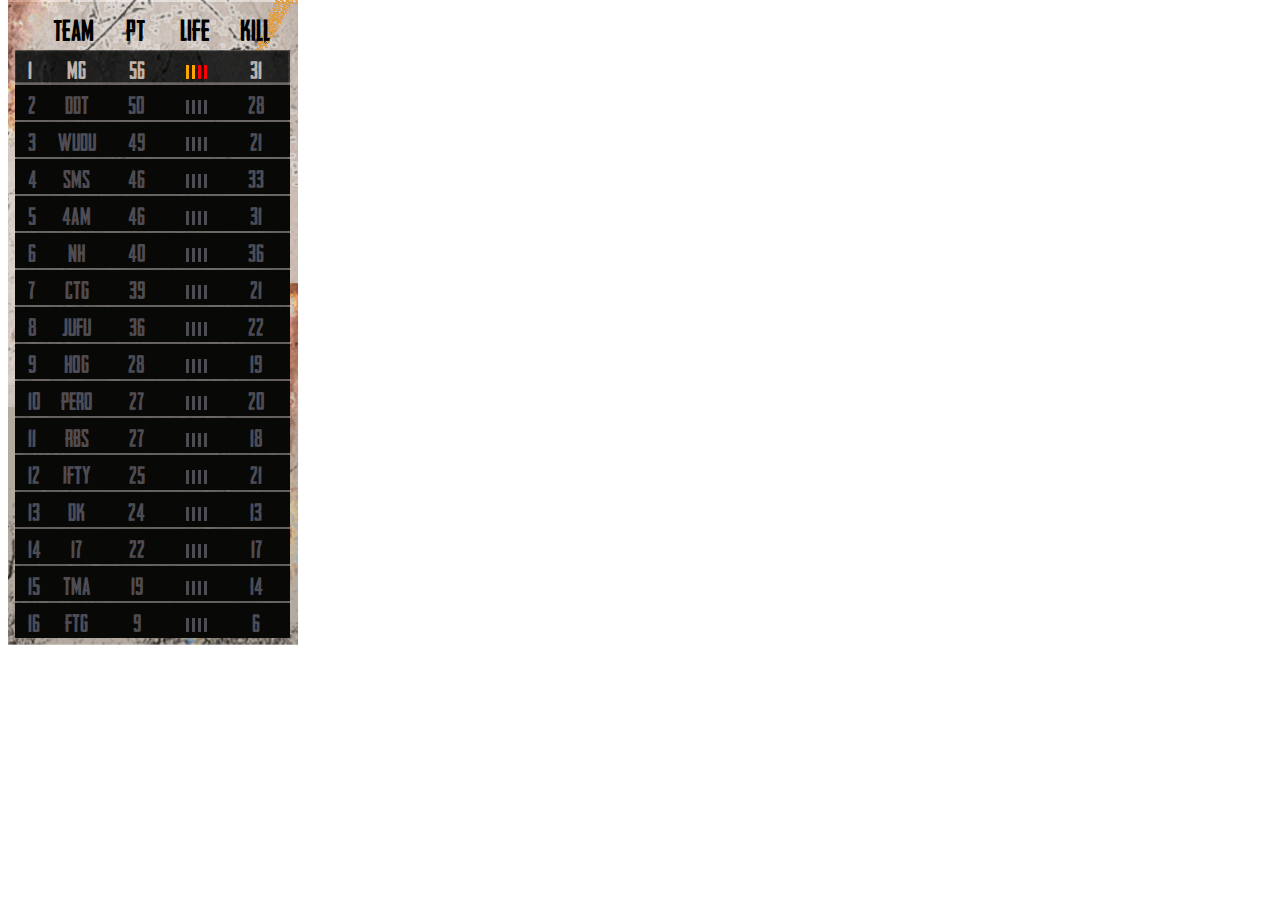
<file: game-mock.html>
<!DOCTYPE html>
<html lang="en">

<head>
  <meta charset="utf-8" />
  <meta name="viewport" content="width=device-width, initial-scale=1" />
  <meta name="theme-color" content="#000000" />
  <meta name="description" content=" Game Ranking" />
  <title>
    Game Ranking
  </title>

  <style>
    @font-face {
      font-family: 'headlinerno';
      src: url('/HEADLINERNO.45 DEMO.TTF');
      src: url('/HEADLINERNO.45 DEMO.TTF') format('truetype');
      font-weight: normal;
      font-style: normal;
    }

    body {
      font-family: 'headlinerno', 'Segoe UI', Tahoma, Geneva, Verdana, sans-serif;
      margin-top: 0;
      max-width: 285px;
      width: 100%;
      height: 100%;
    }

    .rank-container {
      /* background-color: rgba(25, 25, 26, 0.8); */
      background-image: url('/game-bg.png');
      background-repeat: no-repeat;
      height: 645px;
      width: 291px;
    }

    .rank-container>.rank-header {
      max-width: 285px;
      width: 100%;
      height: 50px;
      margin-top: 0;
      margin-bottom: 0;
      font-family: headlinerno;
      /* background-image: url('/rankheader.png');
      background-repeat: no-repeat; */
      background-size: contain;
    }

    .rank-header>span {
      height: 50px;
      display: inline-block;
      font-size: 29px;
      line-height: 58px;
    }

    .rank-header>span.team-title {
      margin-left: 45px;
    }

    .rank-header>span.pt-title {
      margin-left: 30px;
    }

    .rank-header>span.life-title {
      margin-left: 33px;
    }

    .rank-header>span.kill-title {
      margin-left: 28px;
    }

    #rank-list {
      color: #fff;
      margin-left: 7px;
      padding-left: 0;
      margin-top: 0;
    }

    #rank-list>li {
      /* color: #c0b5ae; */
      color: #beb2ab;
      list-style-type: none;
      margin-bottom: 2px;
      height: 35px;
      line-height: 35px;
      font-size: 24px;
      width: 275px;
    }

    #rank-list>li:nth-child(1) {
      margin-bottom: 2px;
      height: 33px;
    }

    #rank-list>li.allout {
      /* color: #c0b5ae; */
      background-color: #080806 !important;
      color: #4e4c53;
    }

    #rank-list>li>span {
      font-family: 'headlinerno';
      display: inline-block;
    }

    #rank-list>li>span.rank {
      width: 16px;
      margin-left: 13px;
    }

    #rank-list>li>span.team {
      width: 65px;
      max-width: 65px;
      text-align: center;
    }

    #rank-list>li>span.pt {
      width: 55px;
      max-width: 55px;
      text-align: center;
    }

    #rank-list>li>span.life {
      width: 62px;
      max-width: 62px;
      text-align: center;
      line-height: 38px;
    }

    #rank-list>li>span.kill {
      width: 60px;
      text-align: center;
    }

    #rank-list em.player {
      width: 3px;
      height: 14px;
      background-color: orange;
      display: inline-block;
      margin-left: 3px;
    }

    #rank-list em.player.alive {
      background-color: orange;
    }

    #rank-list em.player.dead {
      background-color: #4e4c53;
    }

    #rank-list em.player.knockdown {
      background-color: red;
    }
  </style>
</head>

<body>
  <noscript>You need to enable JavaScript to run this game ranking app.</noscript>
  <div id="game-rank-app" style="width: 100%; height: 100%">
    <div class="rank-container">
      <div class="rank-header">
        <span class='team-title'>TEAM</span>
        <span class='pt-title'>PT</span>
        <span class='life-title'>LIFE</span>
        <span class='kill-title'>KILL</span>
      </div>
      <ul id="rank-list">
      </ul>
    </div>
  </div>
  <script text="text/javscript">
    var FetchTimerID = 0;
//     var RankDataUrl = 'https://live.pubg8x.com/api/data/tournament_pdl?type=live_team2&live=1&format=xml&tournament_id=178';
    //  old url: https://live.pubg8x.com/api/data/tournament_pdl?type=final_team_totalpoints&range=match&format=xml&tournament_id=178
    // 实时数据xml：
    // 本场存活和积分：https://live.pubg8x.com/api/data/tournament_pdl?type=live_survive&live=1&format=xml&tournament_id=178
    // 本场存活和今日积分：https://live.pubg8x.com/api/data/tournament_pdl?type=live_team1&live=1&format=xml&tournament_id=178
    // 本场存活和阶段积分：https://live.pubg8x.com/api/data/tournament_pdl?type=live_team2&live=1&format=xml&tournament_id=178

    var RankDataUrl = '/rank-data_0104.xml?rank=test'

    function getRandomNumber() {
      return Math.random().toString().slice(2, 5 + 2)
    }

    function getItemValue(item, name) {
      var props = item && item.getElementsByTagName(name);
      if (!props.length > 0) {
        return '';
      }

      return props[0].textContent;
    }

    function detectPlayerState(player) {
      var state = 'dead';
      if (player) {
        if (player === '0') {
          state = 'dead';
        } else if (player === '1') {
          state = 'knockdown';
        } else if (player === '3') {
          state = 'alive';
        } else {
          state = 'dead'
        }

      } else {
        state = 'dead';
      }
      return state;
    }

    function fetchRankData(url) {
      if (!window.XMLHttpRequest) {
        console.log('Error: You browser does not support XMLHttpRequest!!!')
        return;
      }

      var rankList = document.getElementById('rank-list');
      var rankItemsHTML = '';
      var lifeHTML = '';
      var xhr = new XMLHttpRequest();

      xhr.onload = function () {
        console.log(xhr.responseXML);
        var rankData = xhr.responseXML;
        var items = rankData.documentElement.getElementsByTagName("item");
        console.log(items);
        var sortedItems = Array.from(items).sort(function (a, b) {
          var rankA = getItemValue(a, 'totalpoints') || '0';
          var rankB = getItemValue(b, 'totalpoints') || '0';
          return parseInt(rankB) - parseInt(rankA);
        });
        
        if(sortedItems.length > 16) {
          sortedItems.splice(16, sortedItems.length - 16)
        }

        rankItemsHTML = '';
        for (var i = 0; i < sortedItems.length; i++) {
          console.log(sortedItems[i]);
          lifeHTML = '';
          var currentItem = sortedItems[i];
          // var rank = getItemValue(currentItem, 'rank') || '';
          var rank = i + 1;
          var teamName = getItemValue(currentItem, 'teamname') || '';
          var totalPoints = getItemValue(currentItem, 'totalpoints') || '';
          var life = getItemValue(currentItem, 'numberofwins') || '';
          var player1 = detectPlayerState(getItemValue(currentItem, 'alivestateplayer1'));
          var player2 = detectPlayerState(getItemValue(currentItem, 'alivestateplayer2'));
          var player3 = detectPlayerState(getItemValue(currentItem, 'alivestateplayer3'));
          var player4 = detectPlayerState(getItemValue(currentItem, 'alivestateplayer4'));
          var allPlayers = 'normal';
          // console.log(player1, player2, player3, player4);

          if (player1 === 'dead' && player2 === 'dead' && player3 === 'dead' && player4 === 'dead') {
            allPlayers = 'allout';
          }

          lifeHTML = '<span class="life"><em class="player player1 ' + player1 + '"></em><em class="player player2 ' + player2 + '""></em><em class="player player3 ' + player3 + '""></em><em class="player player4 ' + player4 + '""></em></span>';
          var kills = getItemValue(currentItem, 'totalkillpoints') || '';
          rankItemsHTML += '<li class="'+  allPlayers +'"><span class="rank">' + rank + '</span><span class="team">' + teamName + '</span><span class="pt">' + totalPoints + '</span>' + lifeHTML + '<span class="kill">' + kills + '</span></li>'
        }
        rankList.innerHTML = rankItemsHTML;
        fetchRankTimer(1 * 1000);
      }

      xhr.onerror = function () {
        console.log("Error while getting XML.");
        fetchRankTimer(1 * 1000);
      }

      xhr.open("GET", url);
      xhr.responseType = "document";
      xhr.send();
    }

    function fetchRankTimer(delay) {
      clearTimeout(FetchTimerID);
      FetchTimerID = setTimeout(function () {
        fetchRankData(RankDataUrl + '&random=' + getRandomNumber());
      }, delay);
    }

    fetchRankData(RankDataUrl + '&random=' + getRandomNumber());

  </script>
</body>

</html>
</file>
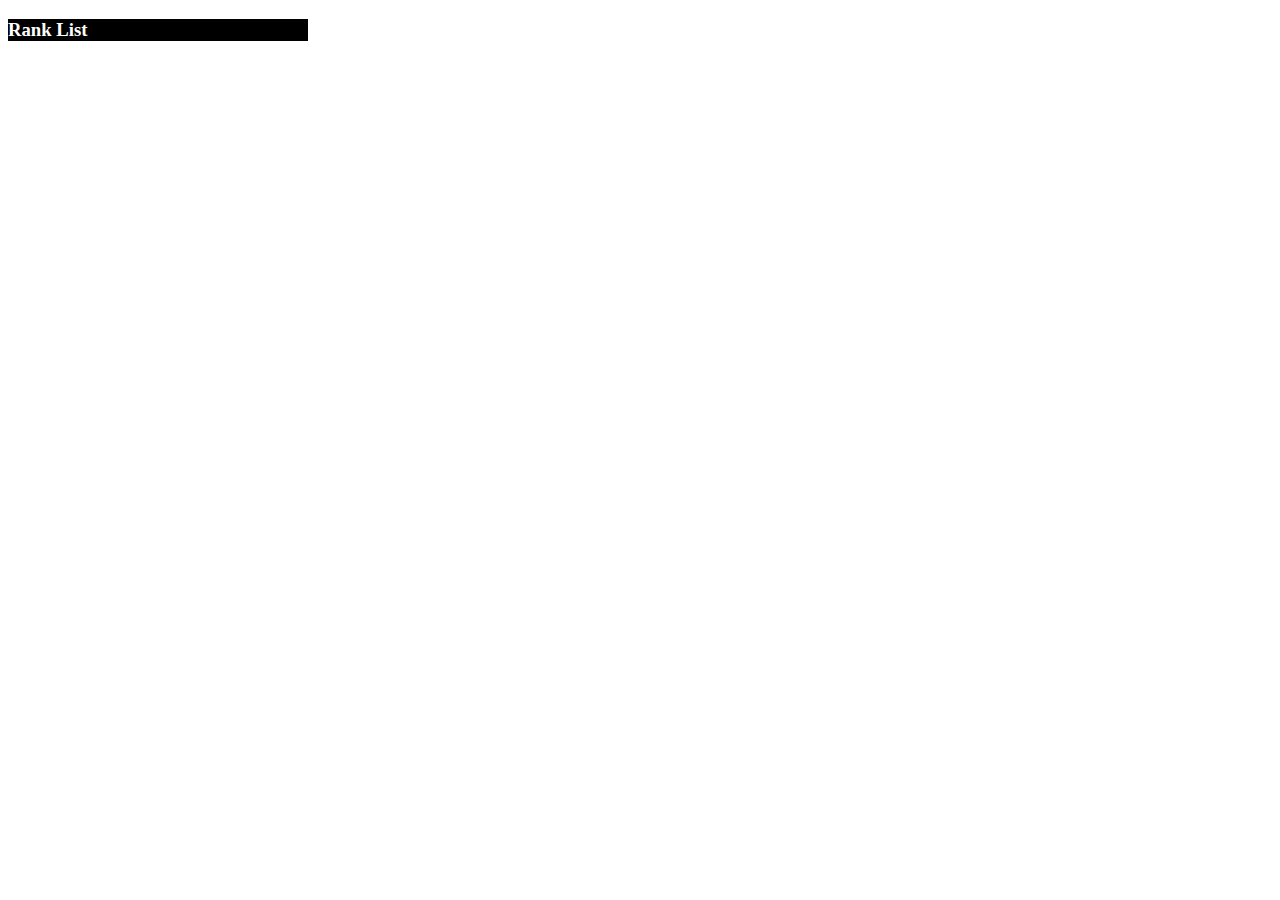
<file: game1.html>
<!DOCTYPE html>
<html lang="en">

<head>
  <meta charset="utf-8" />
  <meta name="viewport" content="width=device-width, initial-scale=1" />
  <meta name="theme-color" content="#000000" />
  <meta name="description" content=" Game Ranking" />
  <title>
    Game Ranking
  </title>

  <style>
    body{
      margin-top: 0;
      
      max-width: 300px;
      width: 100%;
      height: 100%;
    }
    .rank-container {
      background-color: #000;
    }

    .rank-container > h3.title{
      color: #fff;
      width: 100%;
      height: 100%;
    }
    #rank-list {
      color: #fff;
    }
  </style>
</head>

<body>
  <noscript>You need to enable JavaScript to run this game ranking app.</noscript>
  <div id="game-rank-app" style="width: 100%; height: 100%">
    <div class="rank-container" >
      <h3 class="title">Rank List</h3>
      <ul id="rank-list">
      </ul>
    </div>
  </div>
  <script text="text/javscript">
    var FetchTimerID = 0;
    var RankDataUrl = 'https://live.pubg8x.com/api/data/tournament_pdl?type=live_survive&live=1&format=xml&tournament_id=178';
    // var RankDataUrl = 'https://live.pubg8x.com/api/data/tournament_pdl?type=final_team_totalpoints&range=match&format=xml&tournament_id=178';
    // var RankDataUrl = '/xml/rank-data.xml?rank=test'
    
    function getRandomNumber(){
      return Math.random().toString().slice(2, 5 + 2)
    }

    function getItemValue(item, name){

      var props = item && item.getElementsByTagName(name);
      if (!props.length > 0){ 
        return '';
      }

      return props[0].textContent;
    }

    function fetchRankData(url) {
      if(!window.XMLHttpRequest){
        console.log('Error: You browser does not support XMLHttpRequest!!!')
        return;
      }

      var rankList = document.getElementById('rank-list');
      var rankItems = '';
      var xhr = new XMLHttpRequest();

      xhr.onload = function () {
        console.log(xhr.responseXML);
        var rankData = xhr.responseXML;
        var items = rankData.documentElement.getElementsByTagName("item");
        rankItems = '';
        for (var i = 0; i < items.length; i++) {
          console.log(items[i]);
          var currentItem = items[i];
          var rank = getItemValue(currentItem, 'rank') || '';
          var teamName = getItemValue(currentItem, 'teamname') || '';
          var totalPoints = getItemValue(currentItem, 'totalpoints') || '';
          var life = getItemValue(currentItem, 'knockdown') || '';
          var kills = getItemValue(currentItem, 'killpoints') || '';
          console.log(rank);
          rankItems += '<li> Rank: '+ rank + ' | Team: '+ teamName+ ' | PT: ' + totalPoints + ' | Life: ' + life + ' | Kill: ' + kills + ' </li>'
        }
        rankList.innerHTML = rankItems;
        fetchRankTimer(10 * 1000);
      }

      xhr.onerror = function () {
        console.log("Error while getting XML.");
        fetchRankTimer(10 * 1000);
      }

      xhr.open("GET", url);
      xhr.responseType = "document";
      xhr.send();
    }
    
    function fetchRankTimer(delay) {
      clearTimeout(FetchTimerID);
      FetchTimerID = setTimeout(function() {
        fetchRankData(RankDataUrl + '&random=' + getRandomNumber());
      }, delay);
    }

    fetchRankData(RankDataUrl + '&random=' + getRandomNumber());
    
  </script>
</body>

</html>
</file>
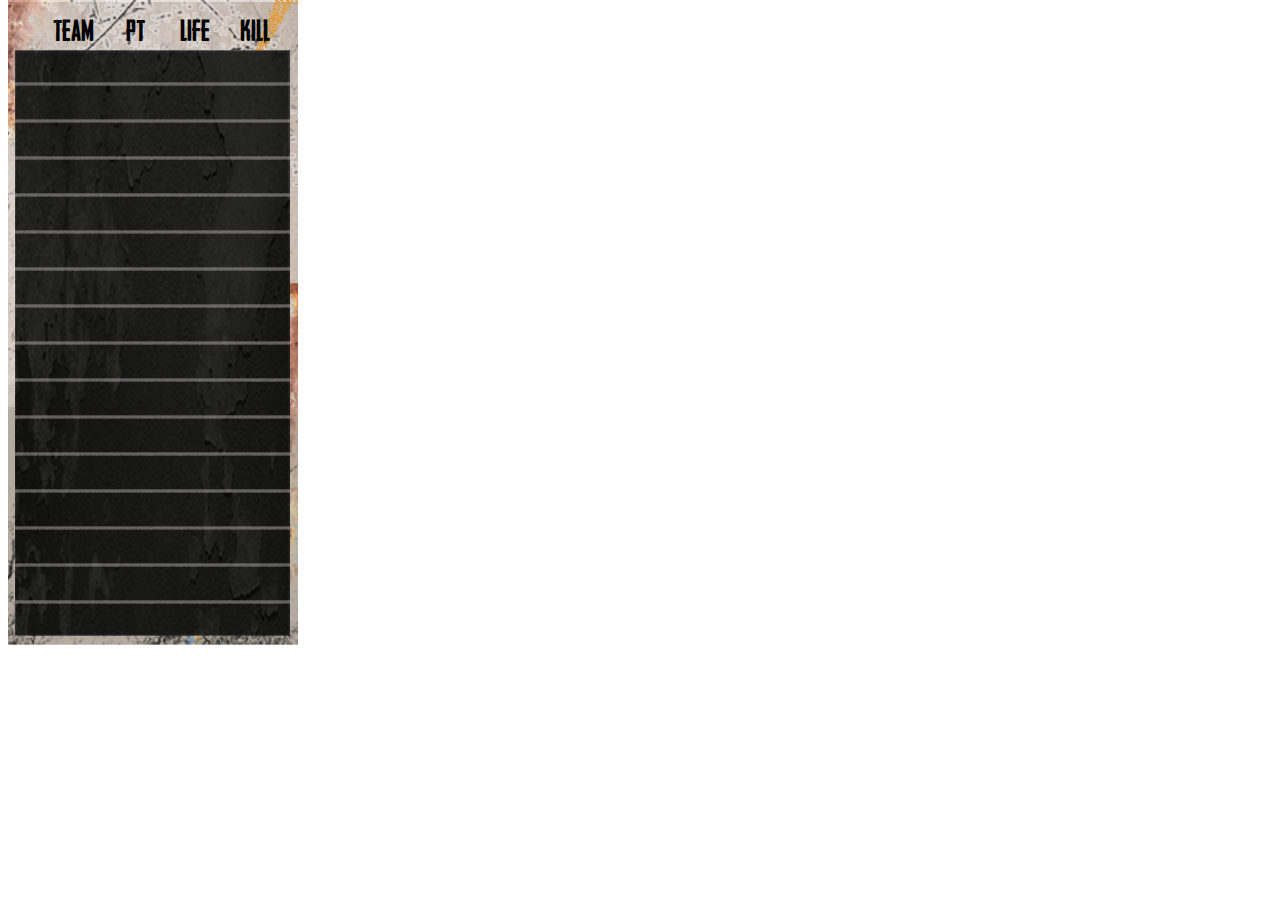
<file: game13.html>
<!DOCTYPE html>
<html lang="en">

<head>
  <meta charset="utf-8" />
  <meta name="viewport" content="width=device-width, initial-scale=1" />
  <meta name="theme-color" content="#000000" />
  <meta name="description" content=" Game Ranking" />
  <title>
    Game Ranking
  </title>

  <style>
    @font-face {
      font-family: 'headlinerno';
      src: url('/HEADLINERNO.45 DEMO.TTF');
      src: url('/HEADLINERNO.45 DEMO.TTF') format('truetype');
      font-weight: normal;
      font-style: normal;
    }

    body {
      font-family: 'headlinerno', 'Segoe UI', Tahoma, Geneva, Verdana, sans-serif;
      margin-top: 0;
      max-width: 285px;
      width: 100%;
      height: 100%;
    }

    .rank-container {
      /* background-color: rgba(25, 25, 26, 0.8); */
      background-image: url('/game-bg.png');
      background-repeat: no-repeat;
      height: 645px;
      width: 291px;
    }

    .rank-container>.rank-header {
      max-width: 285px;
      width: 100%;
      height: 50px;
      margin-top: 0;
      margin-bottom: 0;
      font-family: headlinerno;
      /* background-image: url('/rankheader.png');
      background-repeat: no-repeat; */
      background-size: contain;
    }

    .rank-header>span {
      height: 50px;
      display: inline-block;
      font-size: 29px;
      line-height: 58px;
    }

    .rank-header>span.team-title {
      margin-left: 45px;
    }

    .rank-header>span.pt-title {
      margin-left: 30px;
    }

    .rank-header>span.life-title {
      margin-left: 33px;
    }

    .rank-header>span.kill-title {
      margin-left: 28px;
    }

    #rank-list {
      color: #fff;
      margin-left: 7px;
      padding-left: 0;
      margin-top: 0;
    }

    #rank-list>li {
      /* color: #c0b5ae; */
      color: #beb2ab;
      list-style-type: none;
      margin-bottom: 2px;
      height: 35px;
      line-height: 35px;
      font-size: 24px;
      width: 275px;
    }

    #rank-list>li:nth-child(1) {
      margin-bottom: 2px;
      height: 33px;
    }

    #rank-list>li.allout {
      /* color: #c0b5ae; */
      background-color: #080806 !important;
      color: #4e4c53;
    }

    #rank-list>li>span {
      font-family: 'headlinerno';
      display: inline-block;
    }

    #rank-list>li>span.rank {
      width: 16px;
      margin-left: 13px;
    }

    #rank-list>li>span.team {
      width: 65px;
      max-width: 65px;
      text-align: center;
    }

    #rank-list>li>span.pt {
      width: 55px;
      max-width: 55px;
      text-align: center;
    }

    #rank-list>li>span.life {
      width: 62px;
      max-width: 62px;
      text-align: center;
      line-height: 38px;
    }

    #rank-list>li>span.kill {
      width: 60px;
      text-align: center;
    }

    #rank-list em.player {
      width: 3px;
      height: 14px;
      background-color: orange;
      display: inline-block;
      margin-left: 3px;
    }

    #rank-list em.player.alive {
      background-color: orange;
    }

    #rank-list em.player.dead {
      background-color: #4e4c53;
    }

    #rank-list em.player.knockdown {
      background-color: red;
    }
  </style>
</head>

<body>
  <noscript>You need to enable JavaScript to run this game ranking app.</noscript>
  <div id="game-rank-app" style="width: 100%; height: 100%">
    <div class="rank-container">
      <div class="rank-header">
        <span class='team-title'>TEAM</span>
        <span class='pt-title'>PT</span>
        <span class='life-title'>LIFE</span>
        <span class='kill-title'>KILL</span>
      </div>
      <ul id="rank-list">
      </ul>
    </div>
  </div>
  <script text="text/javscript">
    var FetchTimerID = 0;
    var RankDataUrl = 'https://live.pubg8x.com/api/data/tournament_pdl?type=live_team1&live=1&format=xml&tournament_id=178';
    //  old url: https://live.pubg8x.com/api/data/tournament_pdl?type=final_team_totalpoints&range=match&format=xml&tournament_id=178
    // 实时数据xml：
    // 本场存活和积分：https://live.pubg8x.com/api/data/tournament_pdl?type=live_survive&live=1&format=xml&tournament_id=178
    // 本场存活和今日积分：https://live.pubg8x.com/api/data/tournament_pdl?type=live_team1&live=1&format=xml&tournament_id=178
    // 本场存活和阶段积分：https://live.pubg8x.com/api/data/tournament_pdl?type=live_team2&live=1&format=xml&tournament_id=178

    // var RankDataUrl = '/xml/rank-data.xml?rank=test'

    function getRandomNumber() {
      return Math.random().toString().slice(2, 5 + 2)
    }

    function getItemValue(item, name) {
      var props = item && item.getElementsByTagName(name);
      if (!props.length > 0) {
        return '';
      }

      return props[0].textContent;
    }

    function detectPlayerState(player) {
      var state = 'dead';
      if (player) {
        if (player === '0') {
          state = 'dead';
        } else if (player === '1') {
          state = 'knockdown';
        } else if (player === '3') {
          state = 'alive';
        } else {
          state = 'dead'
        }

      } else {
        state = 'dead';
      }
      return state;
    }

    function fetchRankData(url) {
      if (!window.XMLHttpRequest) {
        console.log('Error: You browser does not support XMLHttpRequest!!!')
        return;
      }

      var rankList = document.getElementById('rank-list');
      var rankItemsHTML = '';
      var lifeHTML = '';
      var xhr = new XMLHttpRequest();

      xhr.onload = function () {
        console.log(xhr.responseXML);
        var rankData = xhr.responseXML;
        var items = rankData.documentElement.getElementsByTagName("item");
        console.log(items);
        var sortedItems = Array.from(items).sort(function (a, b) {
          var rankA = getItemValue(a, 'totalpoints') || '0';
          var rankB = getItemValue(b, 'totalpoints') || '0';
          return parseInt(rankB) - parseInt(rankA);
        });

        rankItemsHTML = '';
        for (var i = 0; i < sortedItems.length; i++) {
          console.log(sortedItems[i]);
          lifeHTML = '';
          var currentItem = sortedItems[i];
          // var rank = getItemValue(currentItem, 'rank') || '';
          var rank = i + 1;
          var teamName = getItemValue(currentItem, 'teamname') || '';
          var totalPoints = getItemValue(currentItem, 'totalpoints') || '';
          var life = getItemValue(currentItem, 'numberofwins') || '';
          var player1 = detectPlayerState(getItemValue(currentItem, 'alivestateplayer1'));
          var player2 = detectPlayerState(getItemValue(currentItem, 'alivestateplayer2'));
          var player3 = detectPlayerState(getItemValue(currentItem, 'alivestateplayer3'));
          var player4 = detectPlayerState(getItemValue(currentItem, 'alivestateplayer4'));
          var allPlayers = 'normal';
          // console.log(player1, player2, player3, player4);

          if (player1 === 'dead' && player2 === 'dead' && player3 === 'dead' && player4 === 'dead') {
            allPlayers = 'allout';
          }

          lifeHTML = '<span class="life"><em class="player player1 ' + player1 + '"></em><em class="player player2 ' + player2 + '""></em><em class="player player3 ' + player3 + '""></em><em class="player player4 ' + player4 + '""></em></span>';
          var kills = getItemValue(currentItem, 'totalkillpoints') || '';
          rankItemsHTML += '<li class="'+  allPlayers +'"><span class="rank">' + rank + '</span><span class="team">' + teamName + '</span><span class="pt">' + totalPoints + '</span>' + lifeHTML + '<span class="kill">' + kills + '</span></li>'
        }
        rankList.innerHTML = rankItemsHTML;
        fetchRankTimer(1 * 1000);
      }

      xhr.onerror = function () {
        console.log("Error while getting XML.");
        fetchRankTimer(1 * 1000);
      }

      xhr.open("GET", url);
      xhr.responseType = "document";
      xhr.send();
    }

    function fetchRankTimer(delay) {
      clearTimeout(FetchTimerID);
      FetchTimerID = setTimeout(function () {
        fetchRankData(RankDataUrl + '&random=' + getRandomNumber());
      }, delay);
    }

    fetchRankData(RankDataUrl + '&random=' + getRandomNumber());

  </script>
</body>

</html>
</file>
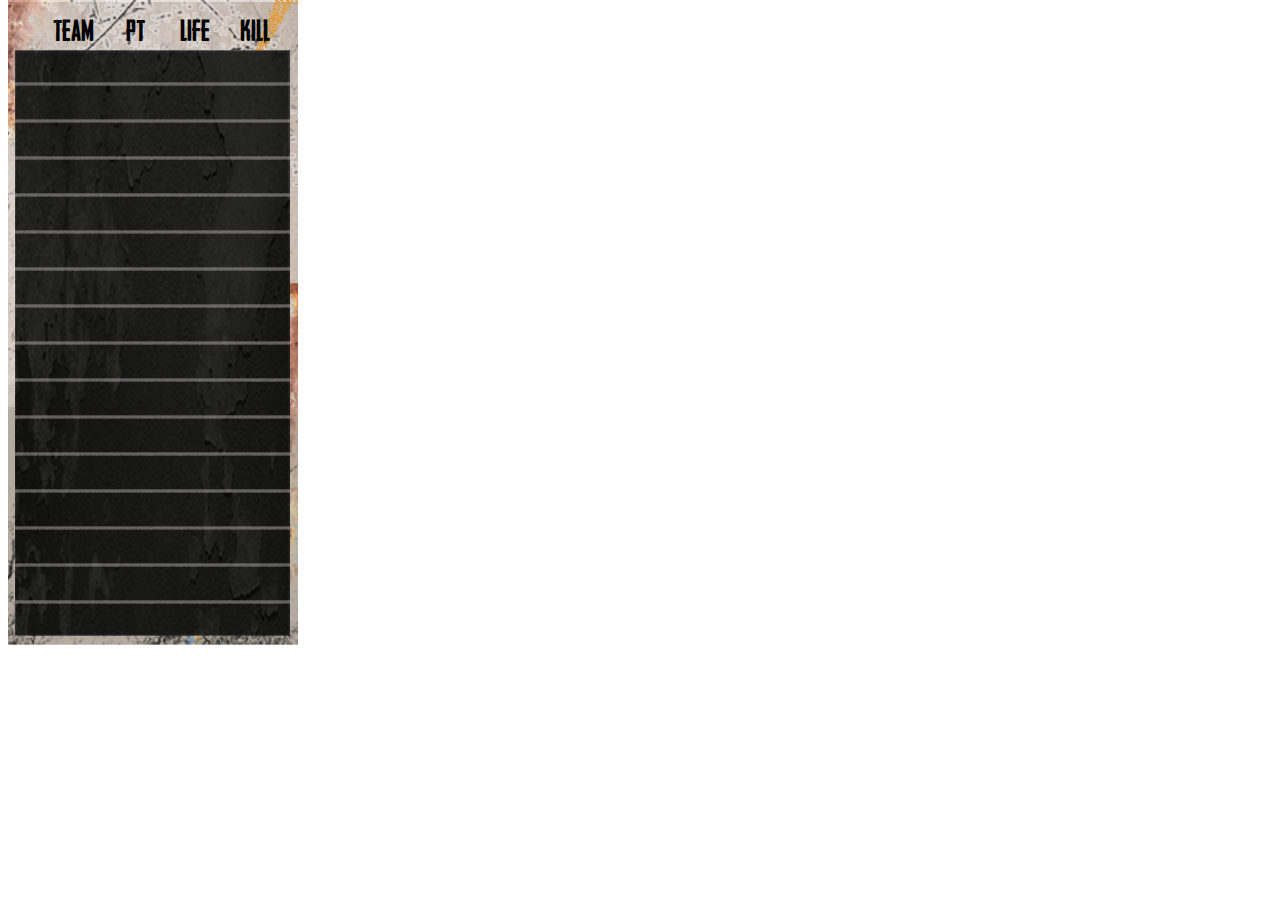
<file: game47-old.html>
<!DOCTYPE html>
<html lang="en">

<head>
  <meta charset="utf-8" />
  <meta name="viewport" content="width=device-width, initial-scale=1" />
  <meta name="theme-color" content="#000000" />
  <meta name="description" content=" Game Ranking" />
  <title>
    Game Ranking
  </title>

  <style>
    @font-face {
      font-family: 'headlinerno';
      src: url('/HEADLINERNO.45 DEMO.TTF');
      src: url('/HEADLINERNO.45 DEMO.TTF') format('truetype');
      font-weight: normal;
      font-style: normal;
    }

    body {
      font-family: 'headlinerno', 'Segoe UI', Tahoma, Geneva, Verdana, sans-serif;
      margin-top: 0;
      max-width: 285px;
      width: 100%;
      height: 100%;
    }

    .rank-container {
      /* background-color: rgba(25, 25, 26, 0.8); */
      background-image: url('/game-bg.png');
      background-repeat: no-repeat;
      height: 645px;
      width: 291px;
    }

    .rank-container>.rank-header {
      max-width: 285px;
      width: 100%;
      height: 50px;
      margin-top: 0;
      margin-bottom: 0;
      font-family: headlinerno;
      /* background-image: url('/rankheader.png');
      background-repeat: no-repeat; */
      background-size: contain;
    }

    .rank-header>span {
      height: 50px;
      display: inline-block;
      font-size: 29px;
      line-height: 58px;
    }

    .rank-header>span.team-title {
      margin-left: 45px;
    }

    .rank-header>span.pt-title {
      margin-left: 30px;
    }

    .rank-header>span.life-title {
      margin-left: 33px;
    }

    .rank-header>span.kill-title {
      margin-left: 28px;
    }

    #rank-list {
      color: #fff;
      margin-left: 7px;
      padding-left: 0;
      margin-top: 0;
    }

    #rank-list>li {
      /* color: #c0b5ae; */
      color: #beb2ab;
      list-style-type: none;
      margin-bottom: 2px;
      height: 35px;
      line-height: 35px;
      font-size: 24px;
      width: 275px;
    }

    #rank-list>li:nth-child(1) {
      margin-bottom: 2px;
      height: 33px;
    }

    #rank-list>li.allout {
      /* color: #c0b5ae; */
      background-color: #080806 !important;
      color: #4e4c53;
    }

    #rank-list>li>span {
      font-family: 'headlinerno';
      display: inline-block;
    }

    #rank-list>li>span.rank {
      width: 16px;
      margin-left: 13px;
    }

    #rank-list>li>span.team {
      width: 65px;
      max-width: 65px;
      text-align: center;
    }

    #rank-list>li>span.pt {
      width: 55px;
      max-width: 55px;
      text-align: center;
    }

    #rank-list>li>span.life {
      width: 62px;
      max-width: 62px;
      text-align: center;
      line-height: 38px;
    }

    #rank-list>li>span.kill {
      width: 60px;
      text-align: center;
    }

    #rank-list em.player {
      width: 3px;
      height: 14px;
      background-color: orange;
      display: inline-block;
      margin-left: 3px;
    }

    #rank-list em.player.alive {
      background-color: orange;
    }

    #rank-list em.player.dead {
      background-color: #4e4c53;
    }

    #rank-list em.player.knockdown {
      background-color: red;
    }
  </style>
</head>

<body>
  <noscript>You need to enable JavaScript to run this game ranking app.</noscript>
  <div id="game-rank-app" style="width: 100%; height: 100%">
    <div class="rank-container">
      <div class="rank-header">
        <span class='team-title'>TEAM</span>
        <span class='pt-title'>PT</span>
        <span class='life-title'>LIFE</span>
        <span class='kill-title'>KILL</span>
      </div>
      <ul id="rank-list">
      </ul>
    </div>
  </div>
  <script text="text/javscript">
    var FetchTimerID = 0;
    var RankDataUrl = 'https://live.pubg8x.com/api/data/tournament_pdl?type=live_team2&live=1&format=xml&tournament_id=178';
    //  old url: https://live.pubg8x.com/api/data/tournament_pdl?type=final_team_totalpoints&range=match&format=xml&tournament_id=178
    // 实时数据xml：
    // 本场存活和积分：https://live.pubg8x.com/api/data/tournament_pdl?type=live_survive&live=1&format=xml&tournament_id=178
    // 本场存活和今日积分：https://live.pubg8x.com/api/data/tournament_pdl?type=live_team1&live=1&format=xml&tournament_id=178
    // 本场存活和阶段积分：https://live.pubg8x.com/api/data/tournament_pdl?type=live_team2&live=1&format=xml&tournament_id=178

    // var RankDataUrl = '/xml/rank-data.xml?rank=test'

    function getRandomNumber() {
      return Math.random().toString().slice(2, 5 + 2)
    }

    function getItemValue(item, name) {
      var props = item && item.getElementsByTagName(name);
      if (!props.length > 0) {
        return '';
      }

      return props[0].textContent;
    }

    function detectPlayerState(player) {
      var state = 'dead';
      if (player) {
        if (player === '0') {
          state = 'dead';
        } else if (player === '1') {
          state = 'knockdown';
        } else if (player === '3') {
          state = 'alive';
        } else {
          state = 'dead'
        }

      } else {
        state = 'dead';
      }
      return state;
    }

    function fetchRankData(url) {
      if (!window.XMLHttpRequest) {
        console.log('Error: You browser does not support XMLHttpRequest!!!')
        return;
      }

      var rankList = document.getElementById('rank-list');
      var rankItemsHTML = '';
      var lifeHTML = '';
      var xhr = new XMLHttpRequest();

      xhr.onload = function () {
        console.log(xhr.responseXML);
        var rankData = xhr.responseXML;
        var items = rankData.documentElement.getElementsByTagName("item");
        console.log(items);
        var sortedItems = Array.from(items).sort(function (a, b) {
          var rankA = getItemValue(a, 'totalpoints') || '0';
          var rankB = getItemValue(b, 'totalpoints') || '0';
          return parseInt(rankB) - parseInt(rankA);
        });

        rankItemsHTML = '';
        for (var i = 0; i < sortedItems.length; i++) {
          console.log(sortedItems[i]);
          lifeHTML = '';
          var currentItem = sortedItems[i];
          // var rank = getItemValue(currentItem, 'rank') || '';
          var rank = i + 1;
          var teamName = getItemValue(currentItem, 'teamname') || '';
          var totalPoints = getItemValue(currentItem, 'totalpoints') || '';
          var life = getItemValue(currentItem, 'numberofwins') || '';
          var player1 = detectPlayerState(getItemValue(currentItem, 'alivestateplayer1'));
          var player2 = detectPlayerState(getItemValue(currentItem, 'alivestateplayer2'));
          var player3 = detectPlayerState(getItemValue(currentItem, 'alivestateplayer3'));
          var player4 = detectPlayerState(getItemValue(currentItem, 'alivestateplayer4'));
          var allPlayers = 'normal';
          // console.log(player1, player2, player3, player4);

          if (player1 === 'dead' && player2 === 'dead' && player3 === 'dead' && player4 === 'dead') {
            allPlayers = 'allout';
          }

          lifeHTML = '<span class="life"><em class="player player1 ' + player1 + '"></em><em class="player player2 ' + player2 + '""></em><em class="player player3 ' + player3 + '""></em><em class="player player4 ' + player4 + '""></em></span>';
          var kills = getItemValue(currentItem, 'totalkillpoints') || '';
          rankItemsHTML += '<li class="'+  allPlayers +'"><span class="rank">' + rank + '</span><span class="team">' + teamName + '</span><span class="pt">' + totalPoints + '</span>' + lifeHTML + '<span class="kill">' + kills + '</span></li>'
        }
        rankList.innerHTML = rankItemsHTML;
        fetchRankTimer(1 * 1000);
      }

      xhr.onerror = function () {
        console.log("Error while getting XML.");
        fetchRankTimer(1 * 1000);
      }

      xhr.open("GET", url);
      xhr.responseType = "document";
      xhr.send();
    }

    function fetchRankTimer(delay) {
      clearTimeout(FetchTimerID);
      FetchTimerID = setTimeout(function () {
        fetchRankData(RankDataUrl + '&random=' + getRandomNumber());
      }, delay);
    }

    fetchRankData(RankDataUrl + '&random=' + getRandomNumber());

  </script>
</body>

</html>
</file>
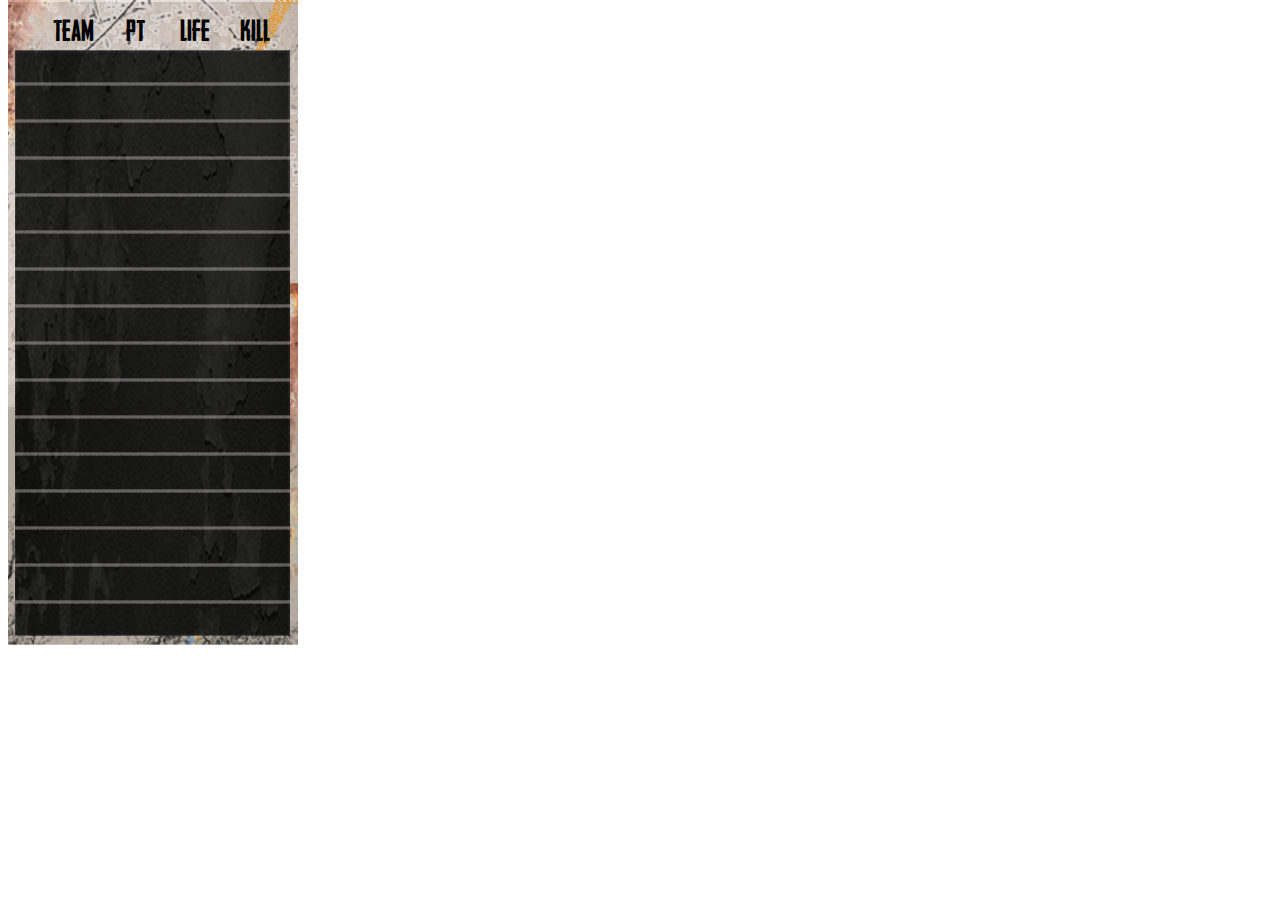
<file: game47.html>
<!DOCTYPE html>
<html lang="en">

<head>
  <meta charset="utf-8" />
  <meta name="viewport" content="width=device-width, initial-scale=1" />
  <meta name="theme-color" content="#000000" />
  <meta name="description" content=" Game Ranking" />
  <title>
    Game Ranking
  </title>

  <style>
    @font-face {
      font-family: 'headlinerno';
      src: url('/HEADLINERNO.45 DEMO.TTF');
      src: url('/HEADLINERNO.45 DEMO.TTF') format('truetype');
      font-weight: normal;
      font-style: normal;
    }

    body {
      font-family: 'headlinerno', 'Segoe UI', Tahoma, Geneva, Verdana, sans-serif;
      margin-top: 0;
      max-width: 285px;
      width: 100%;
      height: 100%;
    }

    .rank-container {
      /* background-color: rgba(25, 25, 26, 0.8); */
      background-image: url('/game-bg.png');
      background-repeat: no-repeat;
      height: 645px;
      width: 291px;
    }

    .rank-container>.rank-header {
      max-width: 285px;
      width: 100%;
      height: 50px;
      margin-top: 0;
      margin-bottom: 0;
      font-family: headlinerno;
      /* background-image: url('/rankheader.png');
      background-repeat: no-repeat; */
      background-size: contain;
    }

    .rank-header>span {
      height: 50px;
      display: inline-block;
      font-size: 29px;
      line-height: 58px;
    }

    .rank-header>span.team-title {
      margin-left: 45px;
    }

    .rank-header>span.pt-title {
      margin-left: 30px;
    }

    .rank-header>span.life-title {
      margin-left: 33px;
    }

    .rank-header>span.kill-title {
      margin-left: 28px;
    }

    #rank-list {
      color: #fff;
      margin-left: 7px;
      padding-left: 0;
      margin-top: 0;
    }

    #rank-list>li {
      /* color: #c0b5ae; */
      color: #beb2ab;
      list-style-type: none;
      margin-bottom: 2px;
      height: 35px;
      line-height: 35px;
      font-size: 24px;
      width: 275px;
    }

    #rank-list>li:nth-child(1) {
      margin-bottom: 2px;
      height: 33px;
    }

    #rank-list>li.allout {
      /* color: #c0b5ae; */
      background-color: #080806 !important;
      color: #4e4c53;
    }

    #rank-list>li>span {
      font-family: 'headlinerno';
      display: inline-block;
    }

    #rank-list>li>span.rank {
      width: 16px;
      margin-left: 13px;
    }

    #rank-list>li>span.team {
      width: 65px;
      max-width: 65px;
      text-align: center;
    }

    #rank-list>li>span.pt {
      width: 55px;
      max-width: 55px;
      text-align: center;
    }

    #rank-list>li>span.life {
      width: 62px;
      max-width: 62px;
      text-align: center;
      line-height: 38px;
    }

    #rank-list>li>span.kill {
      width: 60px;
      text-align: center;
    }

    #rank-list em.player {
      width: 3px;
      height: 14px;
      background-color: orange;
      display: inline-block;
      margin-left: 3px;
    }

    #rank-list em.player.alive {
      background-color: orange;
    }

    #rank-list em.player.dead {
      background-color: #4e4c53;
    }

    #rank-list em.player.knockdown {
      background-color: red;
    }
  </style>
</head>

<body>
  <noscript>You need to enable JavaScript to run this game ranking app.</noscript>
  <div id="game-rank-app" style="width: 100%; height: 100%">
    <div class="rank-container">
      <div class="rank-header">
        <span class='team-title'>TEAM</span>
        <span class='pt-title'>PT</span>
        <span class='life-title'>LIFE</span>
        <span class='kill-title'>KILL</span>
      </div>
      <ul id="rank-list">
      </ul>
    </div>
  </div>
  <script text="text/javscript">
    var FetchTimerID = 0;
    var RankDataUrl = 'https://live.pubg8x.com/api/data/tournament_pdl?type=live_team2&live=1&format=xml&tournament_id=178';
    //  old url: https://live.pubg8x.com/api/data/tournament_pdl?type=final_team_totalpoints&range=match&format=xml&tournament_id=178
    // 实时数据xml：
    // 本场存活和积分：https://live.pubg8x.com/api/data/tournament_pdl?type=live_survive&live=1&format=xml&tournament_id=178
    // 本场存活和今日积分：https://live.pubg8x.com/api/data/tournament_pdl?type=live_team1&live=1&format=xml&tournament_id=178
    // 本场存活和阶段积分：https://live.pubg8x.com/api/data/tournament_pdl?type=live_team2&live=1&format=xml&tournament_id=178

    // var RankDataUrl = '/rank-data_0104.xml?rank=test'

    function getRandomNumber() {
      return Math.random().toString().slice(2, 5 + 2)
    }

    function getItemValue(item, name) {
      var props = item && item.getElementsByTagName(name);
      if (!props.length > 0) {
        return '';
      }

      return props[0].textContent;
    }

    function detectPlayerState(player) {
      var state = 'dead';
      if (player) {
        if (player === '0') {
          state = 'dead';
        } else if (player === '1') {
          state = 'knockdown';
        } else if (player === '3') {
          state = 'alive';
        } else {
          state = 'dead'
        }

      } else {
        state = 'dead';
      }
      return state;
    }

    function fetchRankData(url) {
      if (!window.XMLHttpRequest) {
        console.log('Error: You browser does not support XMLHttpRequest!!!')
        return;
      }

      var rankList = document.getElementById('rank-list');
      var rankItemsHTML = '';
      var lifeHTML = '';
      var xhr = new XMLHttpRequest();

      xhr.onload = function () {
        console.log(xhr.responseXML);
        var rankData = xhr.responseXML;
        var items = rankData.documentElement.getElementsByTagName("item");
        console.log(items);
        var sortedItems = Array.from(items).sort(function (a, b) {
          var rankA = getItemValue(a, 'totalpoints') || '0';
          var rankB = getItemValue(b, 'totalpoints') || '0';
          return parseInt(rankB) - parseInt(rankA);
        });
        
        if(sortedItems.length > 16) {
          sortedItems.splice(16, sortedItems.length - 16)
        }

        rankItemsHTML = '';
        for (var i = 0; i < sortedItems.length; i++) {
          console.log(sortedItems[i]);
          lifeHTML = '';
          var currentItem = sortedItems[i];
          // var rank = getItemValue(currentItem, 'rank') || '';
          var rank = i + 1;
          var teamName = getItemValue(currentItem, 'teamname') || '';
          var totalPoints = getItemValue(currentItem, 'totalpoints') || '';
          var life = getItemValue(currentItem, 'numberofwins') || '';
          var player1 = detectPlayerState(getItemValue(currentItem, 'alivestateplayer1'));
          var player2 = detectPlayerState(getItemValue(currentItem, 'alivestateplayer2'));
          var player3 = detectPlayerState(getItemValue(currentItem, 'alivestateplayer3'));
          var player4 = detectPlayerState(getItemValue(currentItem, 'alivestateplayer4'));
          var allPlayers = 'normal';
          // console.log(player1, player2, player3, player4);

          if (player1 === 'dead' && player2 === 'dead' && player3 === 'dead' && player4 === 'dead') {
            allPlayers = 'allout';
          }

          lifeHTML = '<span class="life"><em class="player player1 ' + player1 + '"></em><em class="player player2 ' + player2 + '""></em><em class="player player3 ' + player3 + '""></em><em class="player player4 ' + player4 + '""></em></span>';
          var kills = getItemValue(currentItem, 'totalkillpoints') || '';
          rankItemsHTML += '<li class="'+  allPlayers +'"><span class="rank">' + rank + '</span><span class="team">' + teamName + '</span><span class="pt">' + totalPoints + '</span>' + lifeHTML + '<span class="kill">' + kills + '</span></li>'
        }
        rankList.innerHTML = rankItemsHTML;
        fetchRankTimer(1 * 1000);
      }

      xhr.onerror = function () {
        console.log("Error while getting XML.");
        fetchRankTimer(1 * 1000);
      }

      xhr.open("GET", url);
      xhr.responseType = "document";
      xhr.send();
    }

    function fetchRankTimer(delay) {
      clearTimeout(FetchTimerID);
      FetchTimerID = setTimeout(function () {
        fetchRankData(RankDataUrl + '&random=' + getRandomNumber());
      }, delay);
    }

    fetchRankData(RankDataUrl + '&random=' + getRandomNumber());

  </script>
</body>

</html>
</file>
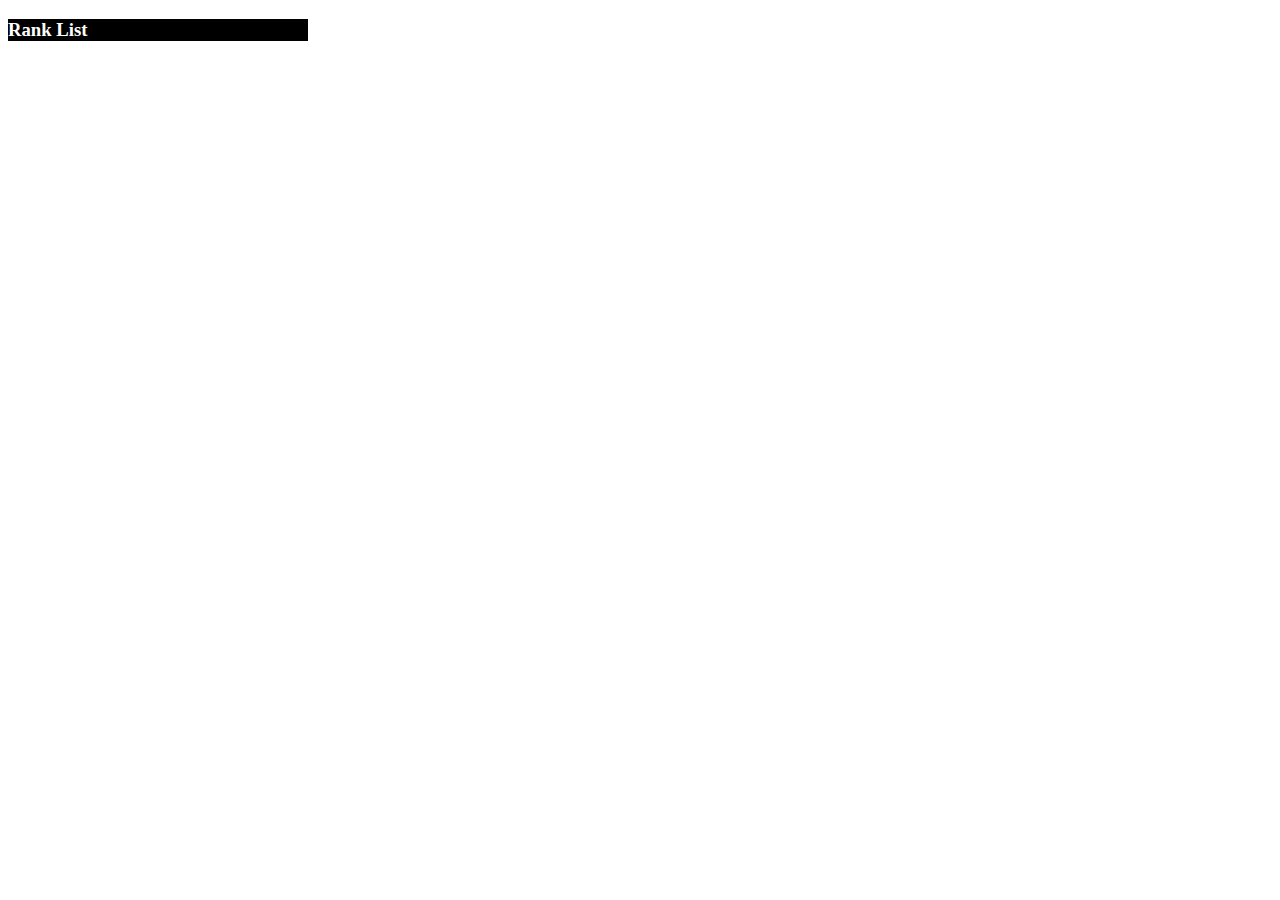
<file: index_game.html>
<!DOCTYPE html>
<html lang="en">

<head>
  <meta charset="utf-8" />
  <meta name="viewport" content="width=device-width, initial-scale=1" />
  <meta name="theme-color" content="#000000" />
  <meta name="description" content=" Game Ranking" />
  <title>
    Game Ranking
  </title>

  <style>
    body{
      margin-top: 0;
      
      max-width: 300px;
      width: 100%;
      height: 100%;
    }
    .rank-container {
      background-color: #000;
    }

    .rank-container > h3.title{
      color: #fff;
      width: 100%;
      height: 100%;
    }
    #rank-list {
      color: #fff;
    }
  </style>
</head>

<body>
  <noscript>You need to enable JavaScript to run this game ranking app.</noscript>
  <div id="game-rank-app" style="width: 100%; height: 100%">
    <div class="rank-container" >
      <h3 class="title">Rank List</h3>
      <ul id="rank-list">
      </ul>
    </div>
  </div>
  <script text="text/javscript">
    var FetchTimerID = 0;
    var RankDataUrl = 'https://live.pubg8x.com/api/data/tournament_pdl?type=final_team_totalpoints&range=match&format=xml&tournament_id=178';
    // var RankDataUrl = '/xml/rank-data.xml?rank=test'
    
    function getRandomNumber(){
      return Math.random().toString().slice(2, 5 + 2)
    }

    function getItemValue(item, name){

      var props = item && item.getElementsByTagName(name);
      if (!props.length > 0){ 
        return '';
      }

      return props[0].textContent;
    }

    function fetchRankData(url) {
      if(!window.XMLHttpRequest){
        console.log('Error: You browser does not support XMLHttpRequest!!!')
        return;
      }

      var rankList = document.getElementById('rank-list');
      var rankItems = '';
      var xhr = new XMLHttpRequest();

      xhr.onload = function () {
        console.log(xhr.responseXML);
        var rankData = xhr.responseXML;
        var items = rankData.documentElement.getElementsByTagName("item");
        rankItems = '';
        for (var i = 0; i < items.length; i++) {
          console.log(items[i]);
          var currentItem = items[i];
          var rank = getItemValue(currentItem, 'rank') || '';
          var teamName = getItemValue(currentItem, 'teamname') || '';
          var totalPoints = getItemValue(currentItem, 'totalpoints') || '';
          var life = getItemValue(currentItem, 'knockdown') || '';
          var kills = getItemValue(currentItem, 'killpoints') || '';
          console.log(rank);
          rankItems += '<li> Rank: '+ rank + ' | Team: '+ teamName+ ' | PT: ' + totalPoints + ' | Life: ' + life + ' | Kill: ' + kills + ' </li>'
        }
        rankList.innerHTML = rankItems;
        fetchRankTimer(10 * 1000);
      }

      xhr.onerror = function () {
        console.log("Error while getting XML.");
        fetchRankTimer(10 * 1000);
      }

      xhr.open("GET", url);
      xhr.responseType = "document";
      xhr.send();
    }
    
    function fetchRankTimer(delay) {
      clearTimeout(FetchTimerID);
      FetchTimerID = setTimeout(function() {
        fetchRankData(RankDataUrl + '&random=' + getRandomNumber());
      }, delay);
    }

    fetchRankData(RankDataUrl + '&random=' + getRandomNumber());
    
  </script>
</body>

</html>
</file>
